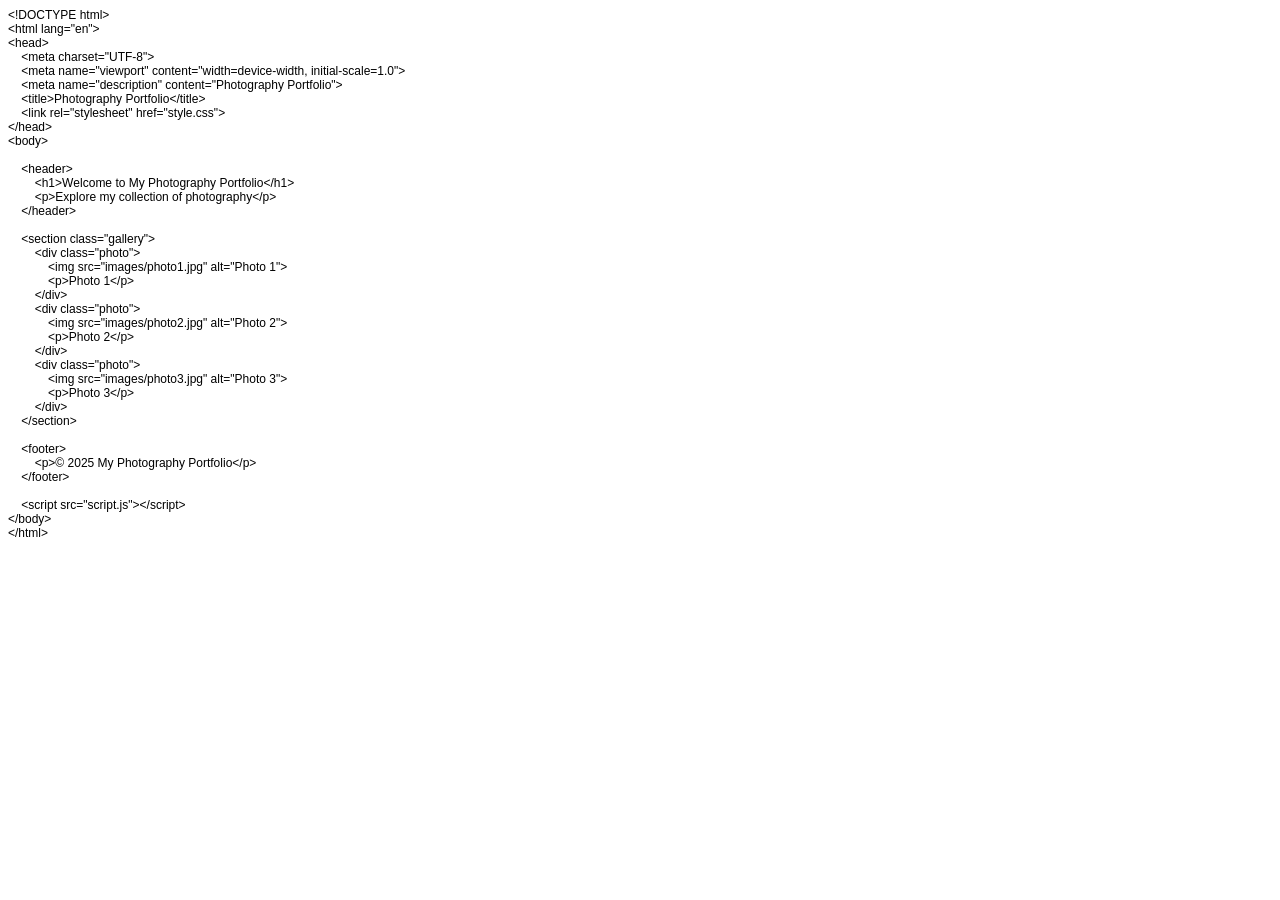
<file: index.html>
<!DOCTYPE html PUBLIC "-//W3C//DTD HTML 4.01//EN" "http://www.w3.org/TR/html4/strict.dtd">
<html>
<head>
  <meta http-equiv="Content-Type" content="text/html; charset=utf-8">
  <meta http-equiv="Content-Style-Type" content="text/css">
  <title></title>
  <meta name="Generator" content="Cocoa HTML Writer">
  <meta name="CocoaVersion" content="2575.2">
  <style type="text/css">
    p.p1 {margin: 0.0px 0.0px 0.0px 0.0px; font: 12.0px Helvetica; -webkit-text-stroke: #000000}
    p.p2 {margin: 0.0px 0.0px 0.0px 0.0px; font: 12.0px Helvetica; -webkit-text-stroke: #000000; min-height: 14.0px}
    span.s1 {font-kerning: none}
  </style>
</head>
<body>
<p class="p1"><span class="s1">&lt;!DOCTYPE html&gt;</span></p>
<p class="p1"><span class="s1">&lt;html lang="en"&gt;</span></p>
<p class="p1"><span class="s1">&lt;head&gt;</span></p>
<p class="p1"><span class="s1"><span class="Apple-converted-space">    </span>&lt;meta charset="UTF-8"&gt;</span></p>
<p class="p1"><span class="s1"><span class="Apple-converted-space">    </span>&lt;meta name="viewport" content="width=device-width, initial-scale=1.0"&gt;</span></p>
<p class="p1"><span class="s1"><span class="Apple-converted-space">    </span>&lt;meta name="description" content="Photography Portfolio"&gt;</span></p>
<p class="p1"><span class="s1"><span class="Apple-converted-space">    </span>&lt;title&gt;Photography Portfolio&lt;/title&gt;</span></p>
<p class="p1"><span class="s1"><span class="Apple-converted-space">    </span>&lt;link rel="stylesheet" href="style.css"&gt;</span></p>
<p class="p1"><span class="s1">&lt;/head&gt;</span></p>
<p class="p1"><span class="s1">&lt;body&gt;</span></p>
<p class="p2"><span class="s1"></span><br></p>
<p class="p1"><span class="s1"><span class="Apple-converted-space">    </span>&lt;header&gt;</span></p>
<p class="p1"><span class="s1"><span class="Apple-converted-space">        </span>&lt;h1&gt;Welcome to My Photography Portfolio&lt;/h1&gt;</span></p>
<p class="p1"><span class="s1"><span class="Apple-converted-space">        </span>&lt;p&gt;Explore my collection of photography&lt;/p&gt;</span></p>
<p class="p1"><span class="s1"><span class="Apple-converted-space">    </span>&lt;/header&gt;</span></p>
<p class="p2"><span class="s1"></span><br></p>
<p class="p1"><span class="s1"><span class="Apple-converted-space">    </span>&lt;section class="gallery"&gt;</span></p>
<p class="p1"><span class="s1"><span class="Apple-converted-space">        </span>&lt;div class="photo"&gt;</span></p>
<p class="p1"><span class="s1"><span class="Apple-converted-space">            </span>&lt;img src="images/photo1.jpg" alt="Photo 1"&gt;</span></p>
<p class="p1"><span class="s1"><span class="Apple-converted-space">            </span>&lt;p&gt;Photo 1&lt;/p&gt;</span></p>
<p class="p1"><span class="s1"><span class="Apple-converted-space">        </span>&lt;/div&gt;</span></p>
<p class="p1"><span class="s1"><span class="Apple-converted-space">        </span>&lt;div class="photo"&gt;</span></p>
<p class="p1"><span class="s1"><span class="Apple-converted-space">            </span>&lt;img src="images/photo2.jpg" alt="Photo 2"&gt;</span></p>
<p class="p1"><span class="s1"><span class="Apple-converted-space">            </span>&lt;p&gt;Photo 2&lt;/p&gt;</span></p>
<p class="p1"><span class="s1"><span class="Apple-converted-space">        </span>&lt;/div&gt;</span></p>
<p class="p1"><span class="s1"><span class="Apple-converted-space">        </span>&lt;div class="photo"&gt;</span></p>
<p class="p1"><span class="s1"><span class="Apple-converted-space">            </span>&lt;img src="images/photo3.jpg" alt="Photo 3"&gt;</span></p>
<p class="p1"><span class="s1"><span class="Apple-converted-space">            </span>&lt;p&gt;Photo 3&lt;/p&gt;</span></p>
<p class="p1"><span class="s1"><span class="Apple-converted-space">        </span>&lt;/div&gt;</span></p>
<p class="p1"><span class="s1"><span class="Apple-converted-space">    </span>&lt;/section&gt;</span></p>
<p class="p2"><span class="s1"></span><br></p>
<p class="p1"><span class="s1"><span class="Apple-converted-space">    </span>&lt;footer&gt;</span></p>
<p class="p1"><span class="s1"><span class="Apple-converted-space">        </span>&lt;p&gt;© 2025 My Photography Portfolio&lt;/p&gt;</span></p>
<p class="p1"><span class="s1"><span class="Apple-converted-space">    </span>&lt;/footer&gt;</span></p>
<p class="p2"><span class="s1"></span><br></p>
<p class="p1"><span class="s1"><span class="Apple-converted-space">    </span>&lt;script src="script.js"&gt;&lt;/script&gt;</span></p>
<p class="p1"><span class="s1">&lt;/body&gt;</span></p>
<p class="p1"><span class="s1">&lt;/html&gt;</span></p>
</body>
</html>
</file>
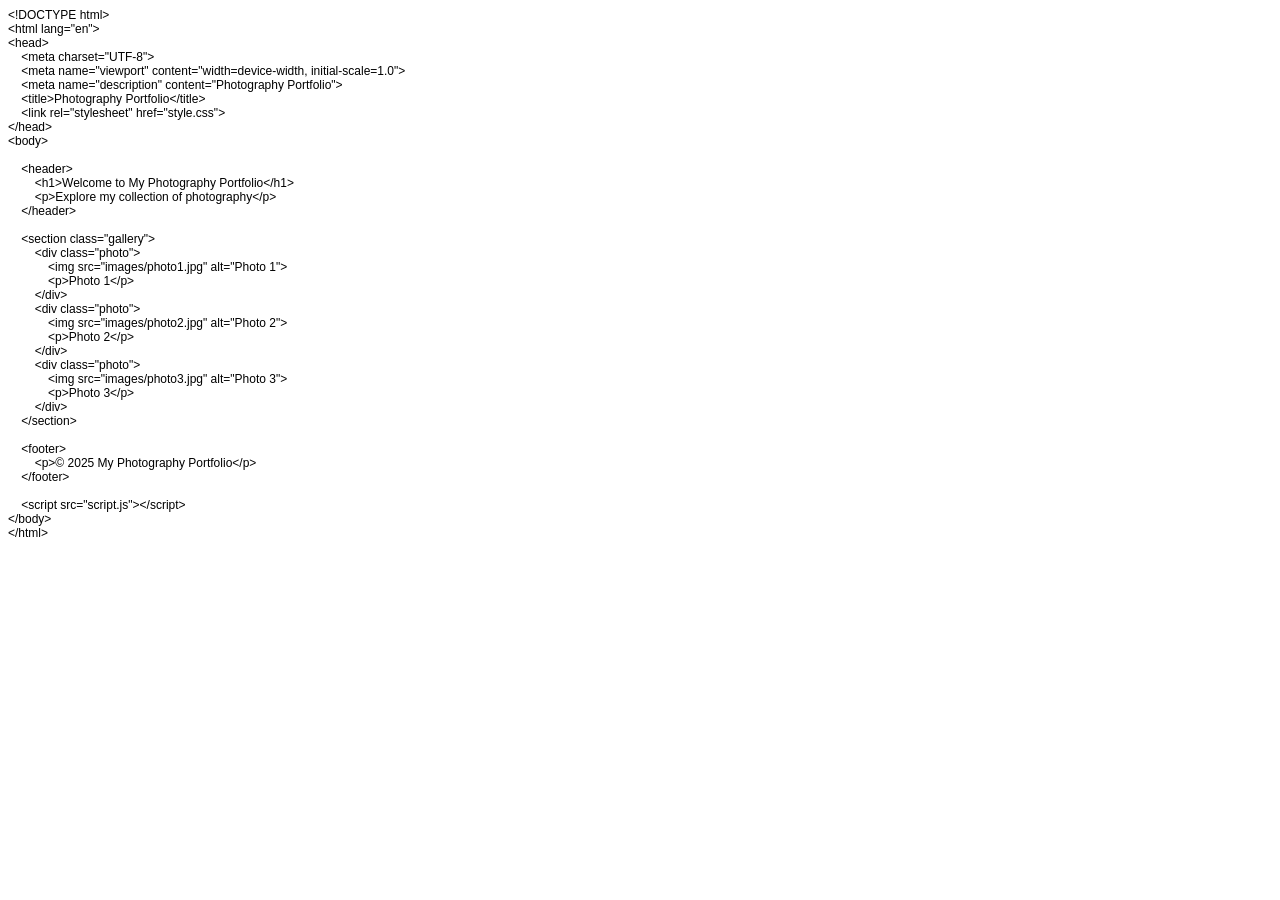
<file: Photography-website/index.html>
<!DOCTYPE html PUBLIC "-//W3C//DTD HTML 4.01//EN" "http://www.w3.org/TR/html4/strict.dtd">
<html>
<head>
  <meta http-equiv="Content-Type" content="text/html; charset=utf-8">
  <meta http-equiv="Content-Style-Type" content="text/css">
  <title></title>
  <meta name="Generator" content="Cocoa HTML Writer">
  <meta name="CocoaVersion" content="2575.2">
  <style type="text/css">
    p.p1 {margin: 0.0px 0.0px 0.0px 0.0px; font: 12.0px Helvetica}
    p.p2 {margin: 0.0px 0.0px 0.0px 0.0px; font: 12.0px Helvetica; min-height: 14.0px}
  </style>
</head>
<body>
<p class="p1">&lt;!DOCTYPE html&gt;</p>
<p class="p1">&lt;html lang="en"&gt;</p>
<p class="p1">&lt;head&gt;</p>
<p class="p1"><span class="Apple-converted-space">    </span>&lt;meta charset="UTF-8"&gt;</p>
<p class="p1"><span class="Apple-converted-space">    </span>&lt;meta name="viewport" content="width=device-width, initial-scale=1.0"&gt;</p>
<p class="p1"><span class="Apple-converted-space">    </span>&lt;meta name="description" content="Photography Portfolio"&gt;</p>
<p class="p1"><span class="Apple-converted-space">    </span>&lt;title&gt;Photography Portfolio&lt;/title&gt;</p>
<p class="p1"><span class="Apple-converted-space">    </span>&lt;link rel="stylesheet" href="style.css"&gt;</p>
<p class="p1">&lt;/head&gt;</p>
<p class="p1">&lt;body&gt;</p>
<p class="p2"><br></p>
<p class="p1"><span class="Apple-converted-space">    </span>&lt;header&gt;</p>
<p class="p1"><span class="Apple-converted-space">        </span>&lt;h1&gt;Welcome to My Photography Portfolio&lt;/h1&gt;</p>
<p class="p1"><span class="Apple-converted-space">        </span>&lt;p&gt;Explore my collection of photography&lt;/p&gt;</p>
<p class="p1"><span class="Apple-converted-space">    </span>&lt;/header&gt;</p>
<p class="p2"><br></p>
<p class="p1"><span class="Apple-converted-space">    </span>&lt;section class="gallery"&gt;</p>
<p class="p1"><span class="Apple-converted-space">        </span>&lt;div class="photo"&gt;</p>
<p class="p1"><span class="Apple-converted-space">            </span>&lt;img src="images/photo1.jpg" alt="Photo 1"&gt;</p>
<p class="p1"><span class="Apple-converted-space">            </span>&lt;p&gt;Photo 1&lt;/p&gt;</p>
<p class="p1"><span class="Apple-converted-space">        </span>&lt;/div&gt;</p>
<p class="p1"><span class="Apple-converted-space">        </span>&lt;div class="photo"&gt;</p>
<p class="p1"><span class="Apple-converted-space">            </span>&lt;img src="images/photo2.jpg" alt="Photo 2"&gt;</p>
<p class="p1"><span class="Apple-converted-space">            </span>&lt;p&gt;Photo 2&lt;/p&gt;</p>
<p class="p1"><span class="Apple-converted-space">        </span>&lt;/div&gt;</p>
<p class="p1"><span class="Apple-converted-space">        </span>&lt;div class="photo"&gt;</p>
<p class="p1"><span class="Apple-converted-space">            </span>&lt;img src="images/photo3.jpg" alt="Photo 3"&gt;</p>
<p class="p1"><span class="Apple-converted-space">            </span>&lt;p&gt;Photo 3&lt;/p&gt;</p>
<p class="p1"><span class="Apple-converted-space">        </span>&lt;/div&gt;</p>
<p class="p1"><span class="Apple-converted-space">    </span>&lt;/section&gt;</p>
<p class="p2"><br></p>
<p class="p1"><span class="Apple-converted-space">    </span>&lt;footer&gt;</p>
<p class="p1"><span class="Apple-converted-space">        </span>&lt;p&gt;© 2025 My Photography Portfolio&lt;/p&gt;</p>
<p class="p1"><span class="Apple-converted-space">    </span>&lt;/footer&gt;</p>
<p class="p2"><br></p>
<p class="p1"><span class="Apple-converted-space">    </span>&lt;script src="script.js"&gt;&lt;/script&gt;</p>
<p class="p1">&lt;/body&gt;</p>
<p class="p1">&lt;/html&gt;</p>
</body>
</html>
</file>
